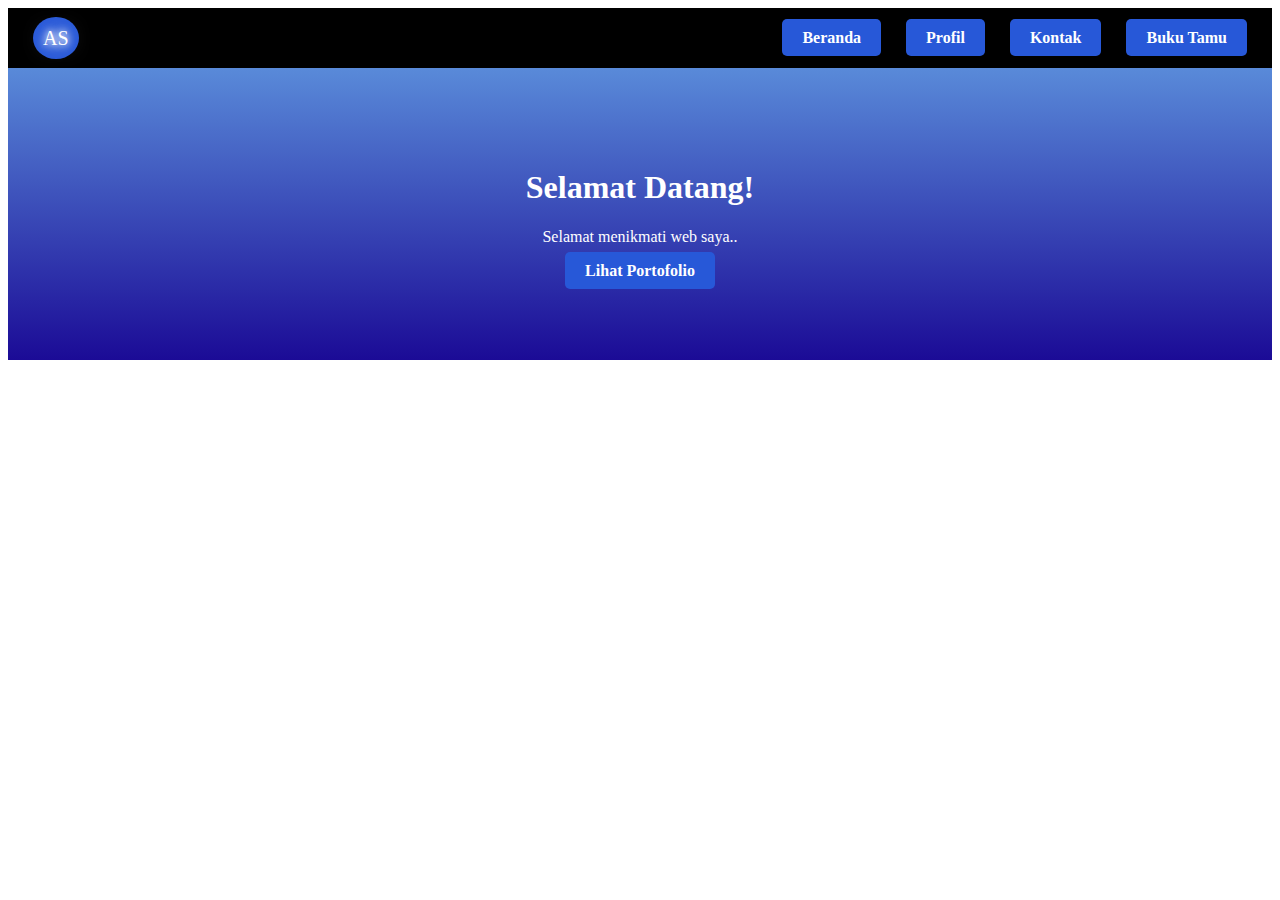
<file: index.html>
<html>
	<head>
		<title>Latihan Navbar</title>
		<link rel="stylesheet" href="style.css">
		
	</head>
	
	<body>
		<nav class="navbar">
		<div class="logo">
			<a href="https://athallahsami.github.io/LatihanHtml/">AS</a>
		</div>
			<ul class="nav-links">
				<li><a href="#">Beranda</a></li>
				<li><a href="https://athallahsami.github.io/WebProfil/">Profil</a></li>
				<li><a href="#">Kontak</a></li>
				<li><a href="GuestPage.html">Buku Tamu</a></li>
			</ul>
			
		</nav>
		
		<section id="content">
			<h1>Selamat Datang!</h1>
			<p>
			Selamat menikmati web saya..
			</p>
			<a class="link-hero" href="#">Lihat Portofolio</a>
		</section>
	</body>
</html>
</file>
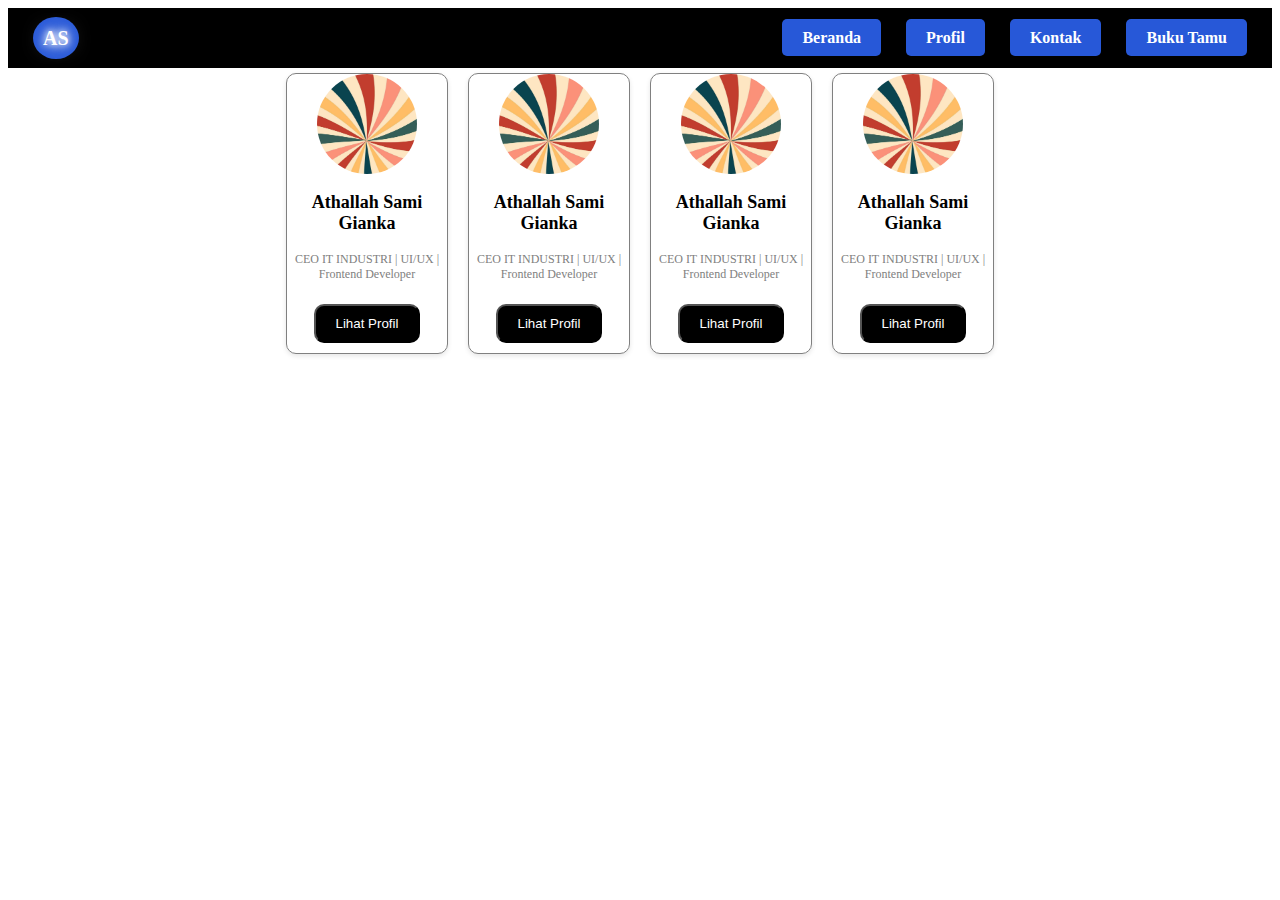
<file: GuestPage.html>
<html>
	<head>
		<title>Data Pengunjung</title>
		<style>
			.card {
				width: 160px;
				border: 1px solid gray;
				box-shadow: 0 2px 5px rgba(0, 0, 0, 0.1);
				background-color: cream;
				overflow: hidden;
				margin: 5px;
				text-align: center;
				border-radius: 10px;
				
			}
			
			.card-img {
				width: 100px;
				height: 100px;
				object-fit: cover;
				border-radius: 50%;
			}
			
			.card-title {
				font-size: 18px;
				color: black;
			}
			
			.card-subtitle {
				font-size: 12px;
				color: gray;
			}
			
			.card-btn {
			background-color: black;
			border-radius: 10px;
			padding: 10px 20px;
			color:white;
			margin-top: 10px;
			text-decoration: none;
			margin-bottom: 10px;
			
			}
			
			.card-btn:hover {
			background-color: gray;
			}
			
			.all-card {
			display: flex;
			gap: 10px;
			justify-content: center;
			}
			
			.navbar {
		position: flex;
		top: 0;
		width: 100%;
		height: 60px;
		background: black;
		color: white;
		display: flex;
		align-items: center;
		padding: 0 25px;
		box-sizing: border-box;
		z-index: 1000;
		justify-content: center;
		}
		
		.nav-links {
		list-style: none;
		display: flex;
		gap: 25px;
		margin-right: end;
		
		}
		
		.nav-links li a:hover{
		background-color: #5279E0;
		color: white;
		}
		
		.nav-links li a {
		color: #ddd;
		text-decoration: none;
		font-size: 16px;
		transition: 0.3s;
		margin-right: auto;
		background-color: #2758D8;
		color: white;
		padding: 10px 20px;
		text-decoration: none;
		font-weight: bold;
		border-radius: 5px;
		}
		
		#content {
		padding:80px 20px
		}
		
		.logo {
		margin-right: auto;
		color: white;
		font-size: 20px;
		font-weight: bold;
		text-shadow: 0 0 7px white, 0 0 10px white, 0 0 21px white;
		}
		
		.logo a {
		text-decoration: none;
		color: white;
		background-color: #2758D8;
		padding: 10px;
		border-radius: 50%;
		
		}
		</style>
	</head>
	
	<body>
	
	<nav class="navbar">
		<div class="logo">
			<a href="https://athallahsami.github.io/LatihanHtml/">AS</a>
		</div>
			<ul class="nav-links">
				<li><a href="index.html">Beranda</a></li>
				<li><a href="https://athallahsami.github.io/WebProfil/">Profil</a></li>
				<li><a href="#">Kontak</a></li>
				<li><a href="GuestPage.html">Buku Tamu</a></li>
			</ul>
			
		</nav>
		
	<div class="all-card">
	<div class = "card">
		<img src="assets/img/90's.jpg" class="card-img">
		<h3 class="card-title">Athallah Sami Gianka</h3>
		<p class="card-subtitle">CEO IT INDUSTRI | UI/UX | Frontend Developer</p>
		<button class="card-btn">
			Lihat Profil
		</button>
	</div>
	
	<div class = "card">
		<img src="assets/img/90's.jpg" class="card-img">
		<h3 class="card-title">Athallah Sami Gianka</h3>
		<p class="card-subtitle">CEO IT INDUSTRI | UI/UX | Frontend Developer</p>
		<button class="card-btn">
			Lihat Profil
		</button>
	</div>
	
	<div class = "card">
		<img src="assets/img/90's.jpg" class="card-img">
		<h3 class="card-title">Athallah Sami Gianka</h3>
		<p class="card-subtitle">CEO IT INDUSTRI | UI/UX | Frontend Developer</p>
		<button class="card-btn">
			Lihat Profil
		</button>
	</div>
	
	<div class = "card">
		<img src="assets/img/90's.jpg" class="card-img">
		<h3 class="card-title">Athallah Sami Gianka</h3>
		<p class="card-subtitle">CEO IT INDUSTRI | UI/UX | Frontend Developer</p>
		<button class="card-btn">
			Lihat Profil
		</button>
		
	</div>
	</body>
</html>
</file>
<file: style.css>
.navbar {
		position: flex;
		top: 0;
		width: 100%;
		height: 60px;
		background: black;
		color: white;
		display: flex;
		align-items: center;
		padding: 0 25px;
		box-sizing: border-box;
		z-index: 1000;
		justify-content: center;
		}
		
		.nav-links {
		list-style: none;
		display: flex;
		gap: 25px;
		margin-right: end;
		
		}
		
		.nav-links li a:hover{
		background-color: #5279E0;
		color: white;
		}
		
		.nav-links li a {
		color: #ddd;
		text-decoration: none;
		font-size: 16px;
		transition: 0.3s;
		margin-right: auto;
		background-color: #2758D8;
		color: white;
		padding: 10px 20px;
		text-decoration: none;
		font-weight: bold;
		border-radius: 5px;
		}
		
		#content {
		padding:80px 20px
		}
		
		.logo {
		margin-right: auto;
		color: white;
		font-size: 20px;
		font-weigth: bold;
		text-shadow: 0 0 7px white, 0 0 10px white, 0 0 21px white;
		}
		
		.logo a {
		text-decoration: none;
		color: white;
		background-color: #2758D8;
		padding: 10px;
		border-radius: 50%;
		
		}
		
		section {
		background: linear-gradient(to top, #1B0B96, #598AD9);
		color: white;
		text-align: center;
		padding: 60px 20px;
		}
		
		.link-hero{
		background-color: #2758D8;
		color: white;
		padding: 10px 20px;
		text-decoration: none;
		font-weight: bold;
		border-radius: 5px;
		}
		
		.link-hero:hover {
		background-color: #5279E0;
		color: white;
		}
</file>
